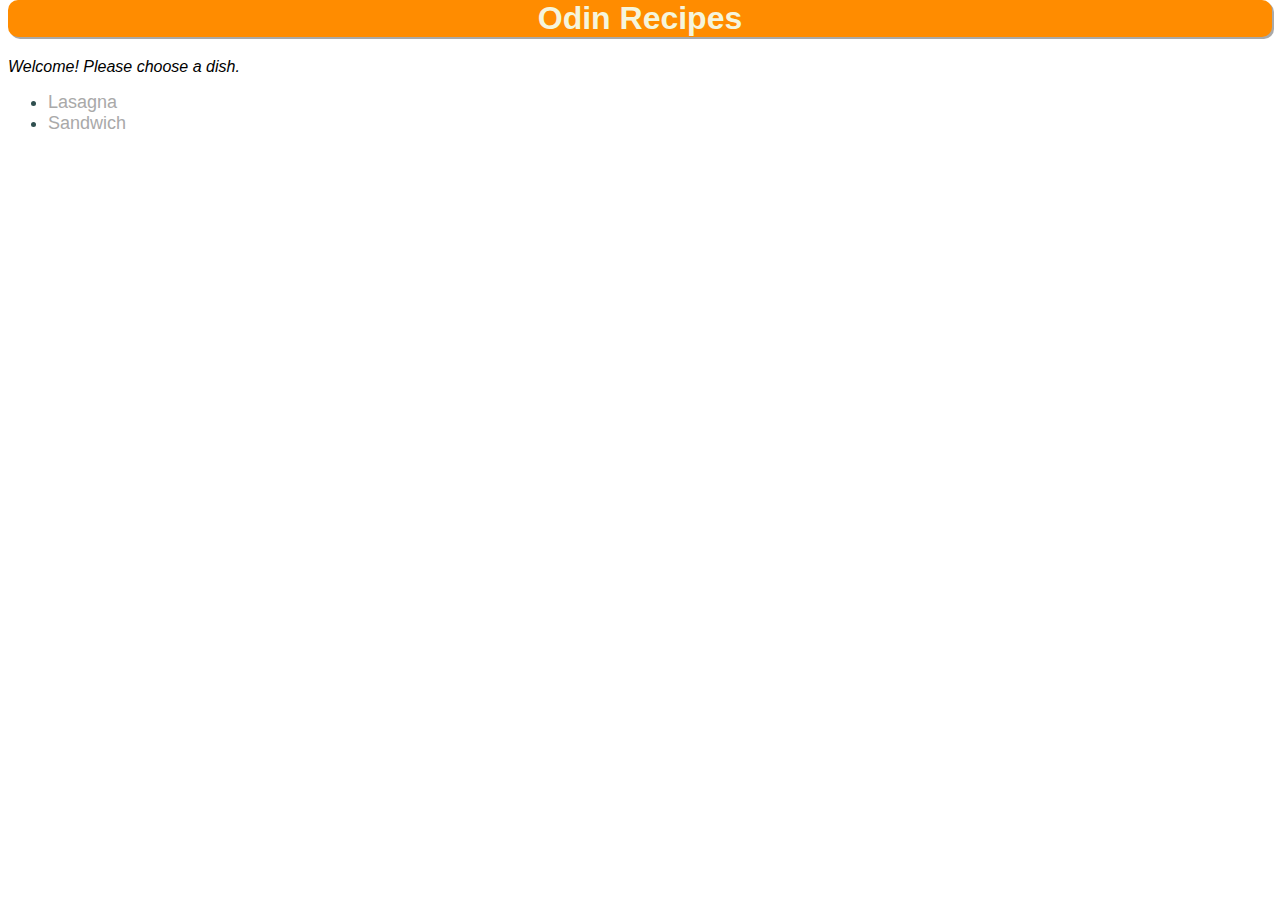
<file: index.html>
<!DOCTYPE html>
<html lang="en">
  <head>
    <meta charset="UTF-8" />
    <title>Odin Recipes</title>
    <link rel="stylesheet" href="style.css" />
  </head>
  <body>
    <h1>Odin Recipes</h1>
    <p>Welcome! Please choose a dish.</p>
    <ul>
      <li><a href="recipes/lasagna.html">Lasagna</a></li>
      <li><a href="recipes/sandwich.html">Sandwich</a></li>
    </ul>
  </body>
</html>
</file>
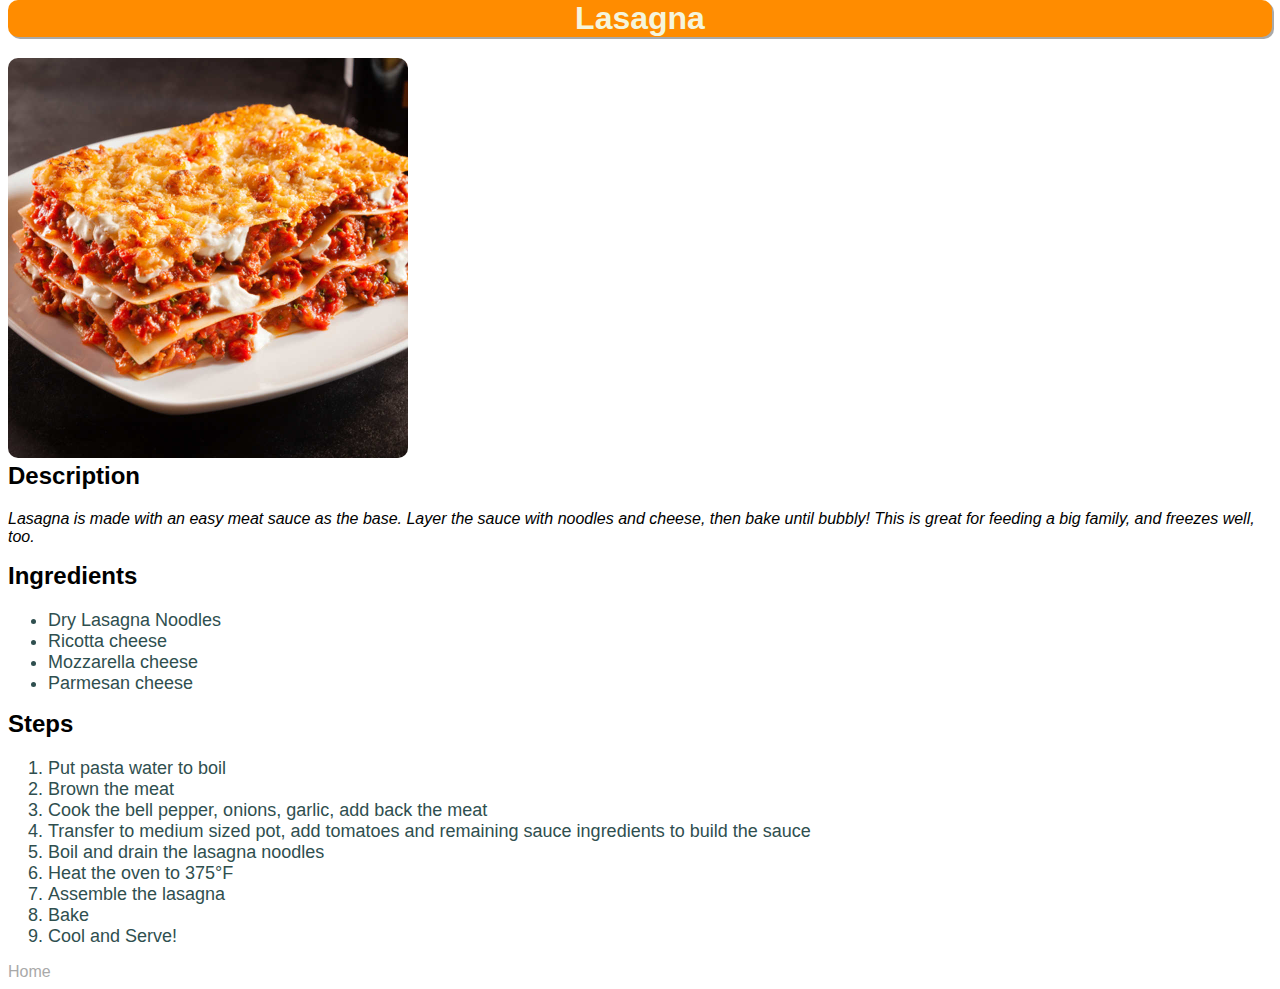
<file: recipes/lasagna.html>
<!DOCTYPE html>
<html lang="en">
  <head>
    <meta charset="UTF-8" />
    <title>Lasagna Recipe</title>
    <link rel="stylesheet" href="../style.css" />
  </head>
  <body>
    <h1>Lasagna</h1>
    <img src="lasagna.jpeg" alt="lasagna image" />
    <h2>Description</h2>
    <p>
      Lasagna is made with an easy meat sauce as the base. Layer the sauce with
      noodles and cheese, then bake until bubbly! This is great for feeding a
      big family, and freezes well, too.
    </p>
    <h2>Ingredients</h2>
    <ul>
      <li>Dry Lasagna Noodles</li>
      <li>Ricotta cheese</li>
      <li>Mozzarella cheese</li>
      <li>Parmesan cheese</li>
    </ul>
    <h2>Steps</h2>
    <ol>
      <li>Put pasta water to boil</li>
      <li>Brown the meat</li>
      <li>Cook the bell pepper, onions, garlic, add back the meat</li>
      <li>
        Transfer to medium sized pot, add tomatoes and remaining sauce
        ingredients to build the sauce
      </li>
      <li>Boil and drain the lasagna noodles</li>
      <li>Heat the oven to 375°F</li>
      <li>Assemble the lasagna</li>
      <li>Bake</li>
      <li>Cool and Serve!</li>
    </ol>
    <a href="../index.html">Home</a>
  </body>
</html>
</file>
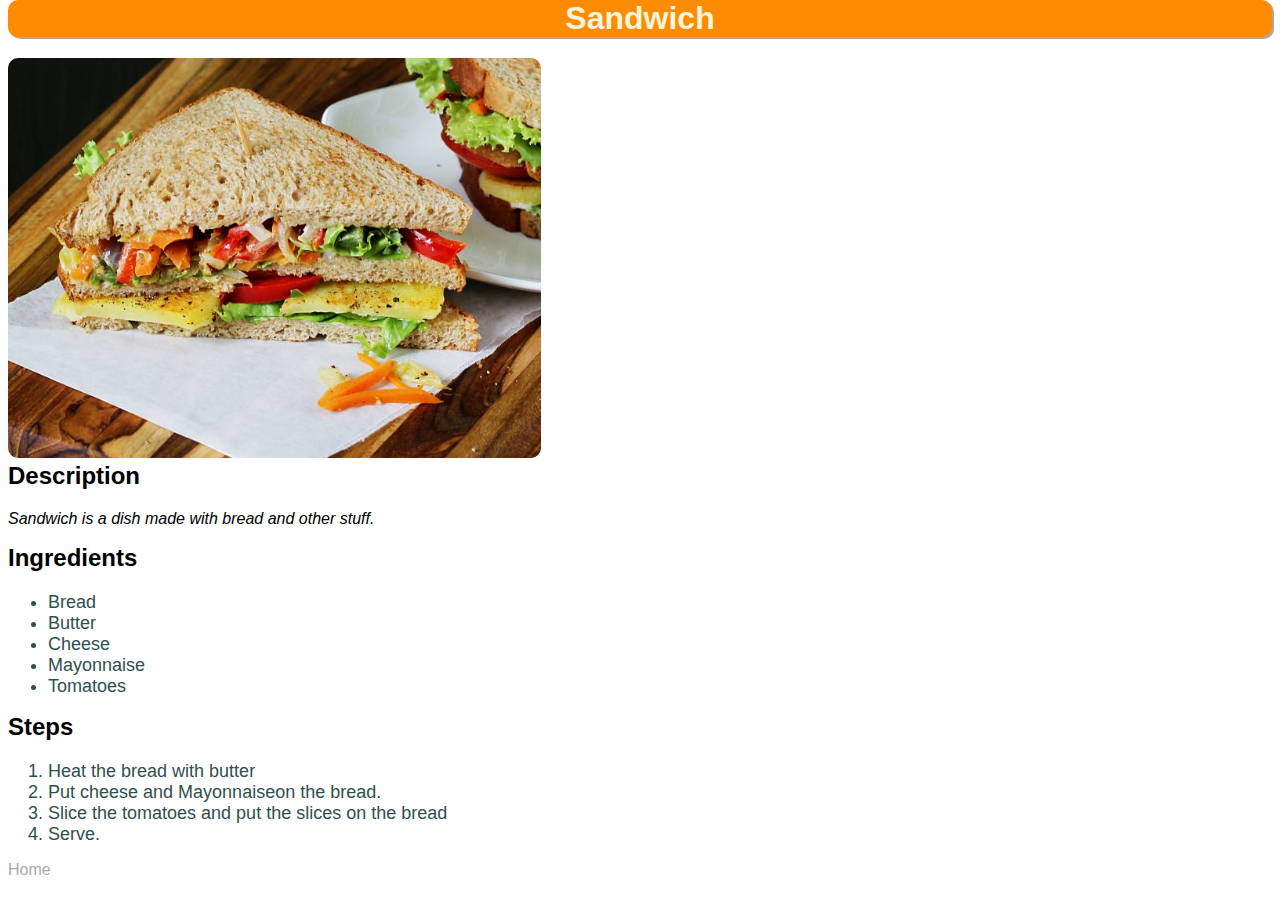
<file: recipes/sandwich.html>
<!DOCTYPE html>
<html lang="en">
  <head>
    <meta charset="UTF-8" />
    <meta http-equiv="X-UA-Compatible" content="IE=edge" />
    <meta name="viewport" content="width=device-width, initial-scale=1.0" />
    <title>Sandwich Recipe</title>
    <link rel="stylesheet" href="../style.css" />
  </head>
  <body>
    <h1>Sandwich</h1>
    <img src="sandwich.jpeg" alt="sandwich image" />
    <h2>Description</h2>
    <p>Sandwich is a dish made with bread and other stuff.</p>
    <h2>Ingredients</h2>
    <ul>
      <li>Bread</li>
      <li>Butter</li>
      <li>Cheese</li>
      <li>Mayonnaise</li>
      <li>Tomatoes</li>
    </ul>
    <h2>Steps</h2>
    <ol>
      <li>Heat the bread with butter</li>
      <li>Put cheese and Mayonnaiseon the bread.</li>
      <li>Slice the tomatoes and put the slices on the bread</li>
      <li>Serve.</li>
    </ol>
    <a href="../index.html">Home</a>
  </body>
</html>
</file>
<file: style.css>
* {
  font-family: Arial, Helvetica, sans-serif;
  margin-top: 0px;
}
a {
  text-decoration: none;
  color: darkgray;
}
li {
  font-size: large;
}
h1 {
  text-align: center;
  background: darkorange;
  color: beige;
  border-radius: 10px;
  box-shadow: 2px 2px darkgray;
}
p {
  font-style: italic;
}
li {
  color: darkslategray;
}
img {
  height: 400px;
  border-radius: 10px;
}
</file>
